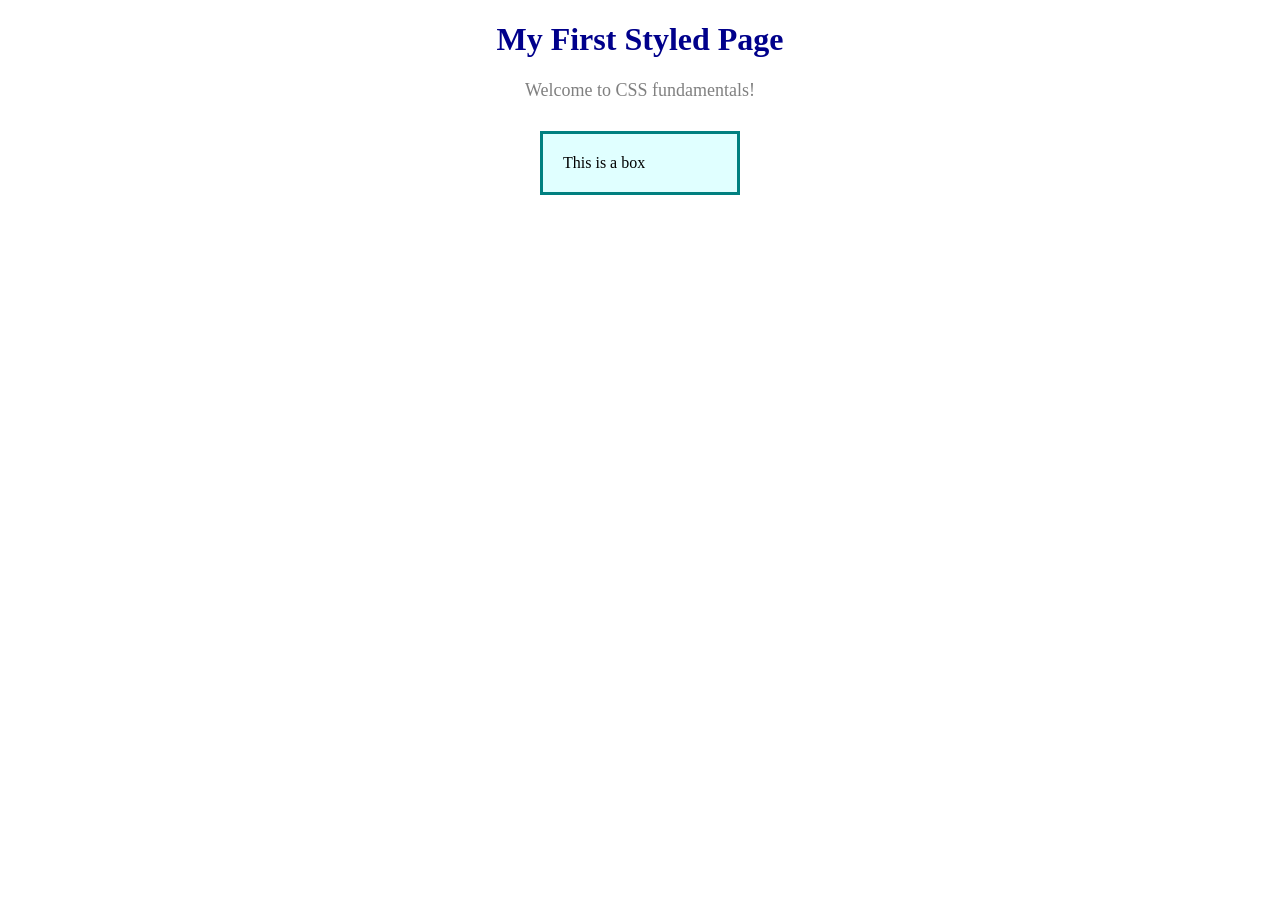
<file: SIWES DEV PROJECTS/index1.html>
<!Expected output (Live Server):** 
A centered dark-blue heading, a gray subtitle below it, 
and a 200px-wide teal-bordered box with a light cyan background, centered on the page. 
Because of `border-box`, the box stays exactly 200px wide including its padding and border.>

<!DOCTYPE html>
<html lang="en">
<head>
    <meta charset="UTF-8">
    <meta name="viewport" content="width=device-width, initial-scale=1.0">
    <title>Document</title>
    <link rel="stylesheet" href="style1.css">
</head>
<body>
    <h1 id="title">My First Styled Page</h1>
    <p class="intro">Welcome to CSS fundamentals!</p>
    <div class="box">This is a box</div>
</body>
</html>
</file>
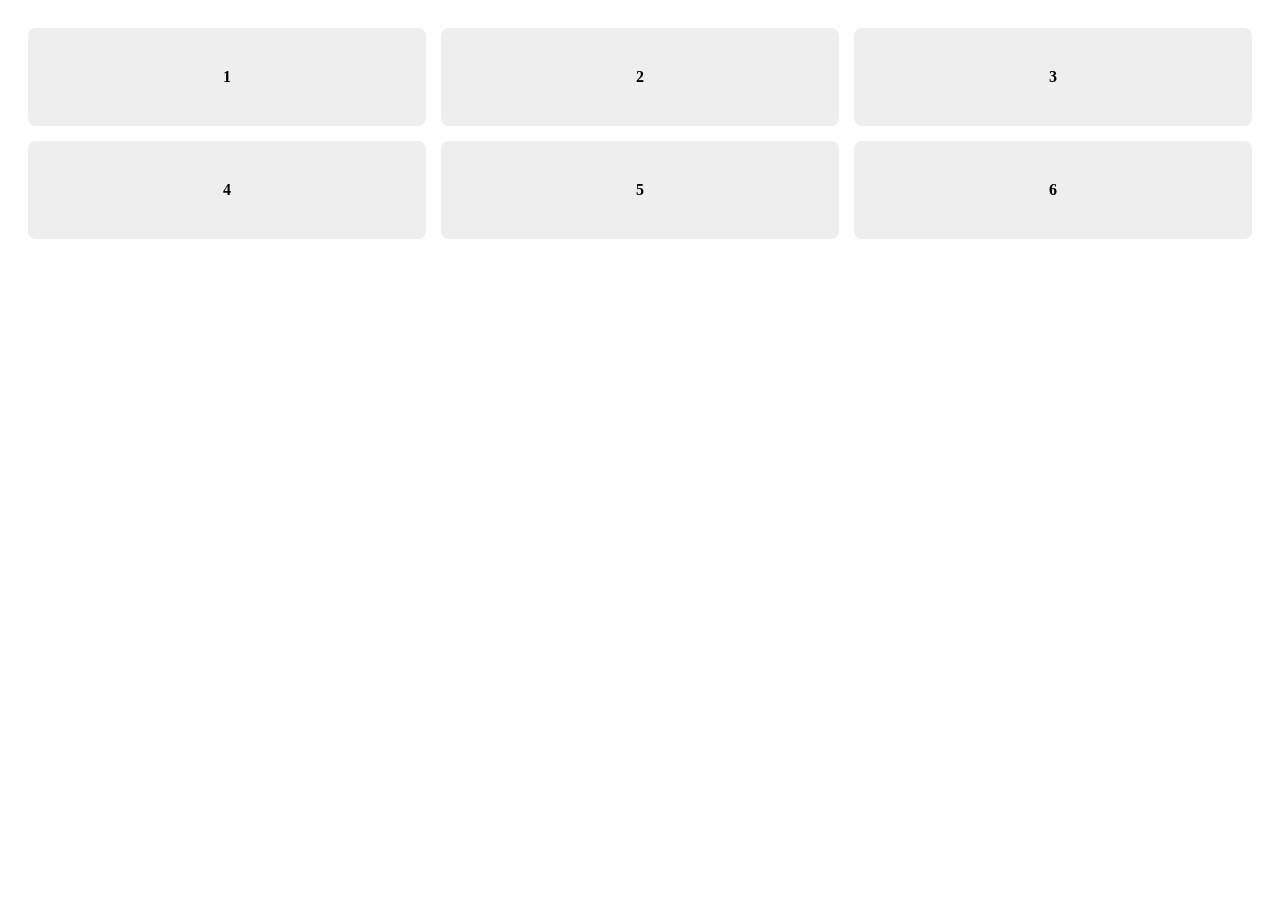
<file: SIWES DEV PROJECTS/index3.html>
<!DOCTYPE html>
<html lang="en">
<head>
    <meta charset="UTF-8">
    <meta name="viewport" content="width=device-width, initial-scale=1.0">
    <title>Document</title>
    <link rel="stylesheet" href="style3.css">
</head>
<body>
    <div class="gallery">
  <div class="card">1</div>
  <div class="card">2</div>
  <div class="card">3</div>
  <div class="card">4</div>
  <div class="card">5</div>
  <div class="card">6</div>
</div>
</body>
</html>
</file>
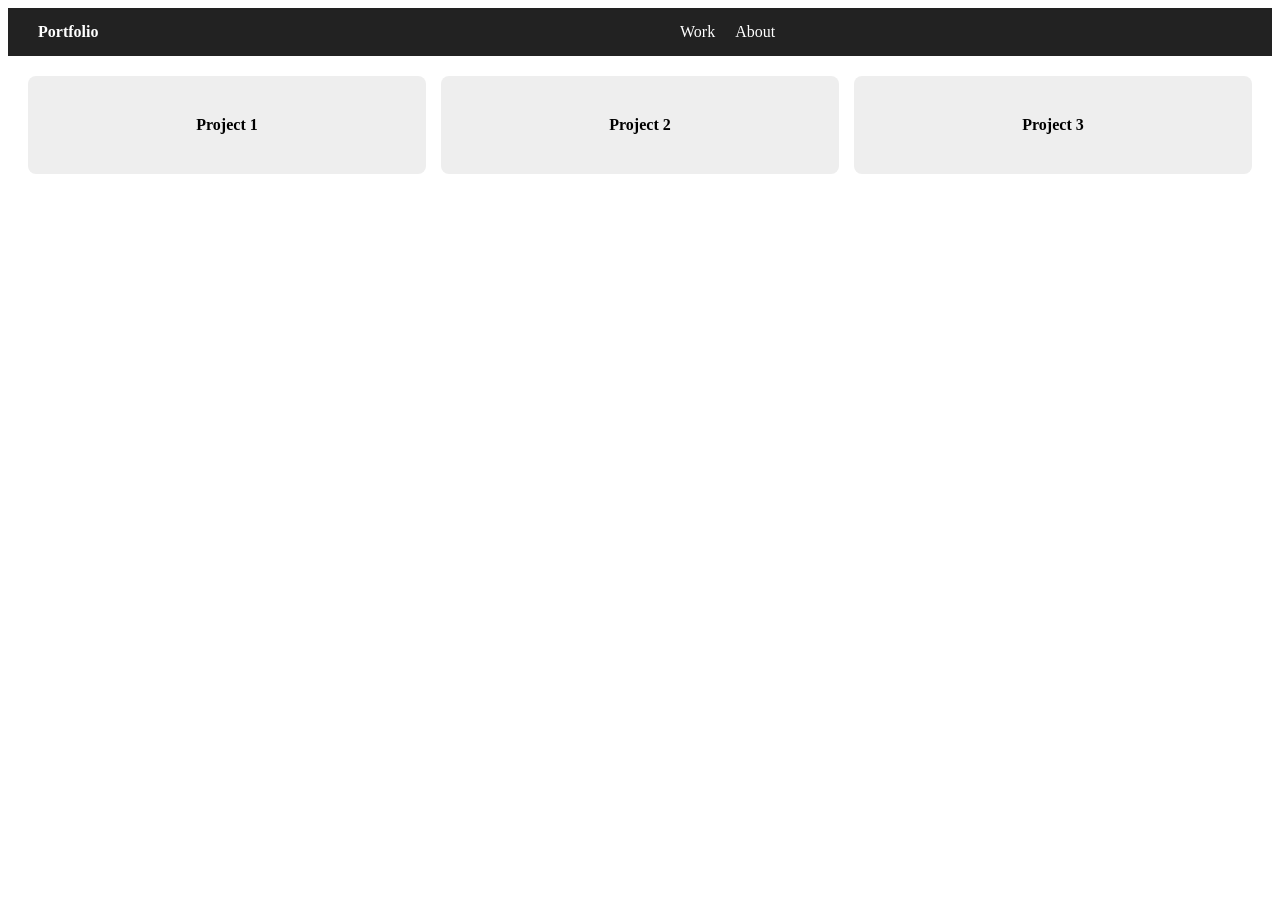
<file: SIWES DEV PROJECTS/index5.html>
<!DOCTYPE html>
<html lang="en">
<head>
    <meta charset="UTF-8">
    <meta name="viewport" content="width=device-width, initial-scale=1.0">
    <title>Document</title>
    <link rel="stylesheet" href="style5.css">
</head>
<body>
    <nav class="navbar">
    <div class="logo">Portfolio</div>
    <ul class="nav-links">
      <li><a href="#">Work</a></li>
      <li><a href="#">About</a></li>
    </ul>
  </nav>
  <main class="gallery">
    <div class="card">Project 1</div>
    <div class="card">Project 2</div>
    <div class="card">Project 3</div>
  </main>
</body>
</html>
</file>
<file: SIWES DEV PROJECTS/style1.css>
* {
  box-sizing: border-box;
}

/* Title */
#title {
  color: darkblue;
  text-align: center;
}


.intro {
  font-size: 18px;
  color: gray;
  text-align: center;
}

.box {
  width: 200px;
  padding: 20px;
  border: 3px solid teal;
  margin: 30px auto;
  background-color: lightcyan;
}
</file>
<file: SIWES DEV PROJECTS/style3.css>
.gallery {
  display: grid;
  grid-template-columns: repeat(3, 1fr);
  gap: 15px;
  padding: 20px;
}

.card {
  background: #eee;
  padding: 40px;
  text-align: center;
  border-radius: 8px;
  font-weight: bold;
}
</file>
<file: SIWES DEV PROJECTS/style5.css>
.navbar {
  display: flex;
  justify-content: space-between;
  align-items: center;
  position: relative;
  padding: 15px 30px;
  background-color: #222;
}

.nav-links {
  display: flex;
  gap: 20px;
  list-style: none;
  position: absolute;
  left: 50%;
}

.logo {
  color: white;
  font-weight: bold;
}
.nav-links a {
  color: white;
  text-decoration: none;
}

.gallery {
  display: grid;
  grid-template-columns: repeat(3, 1fr);
  gap: 15px;
  padding: 20px;
}

.card {
  background: #eee;
  padding: 40px;
  text-align: center;
  border-radius: 8px;
  font-weight: bold;
}
</file>
